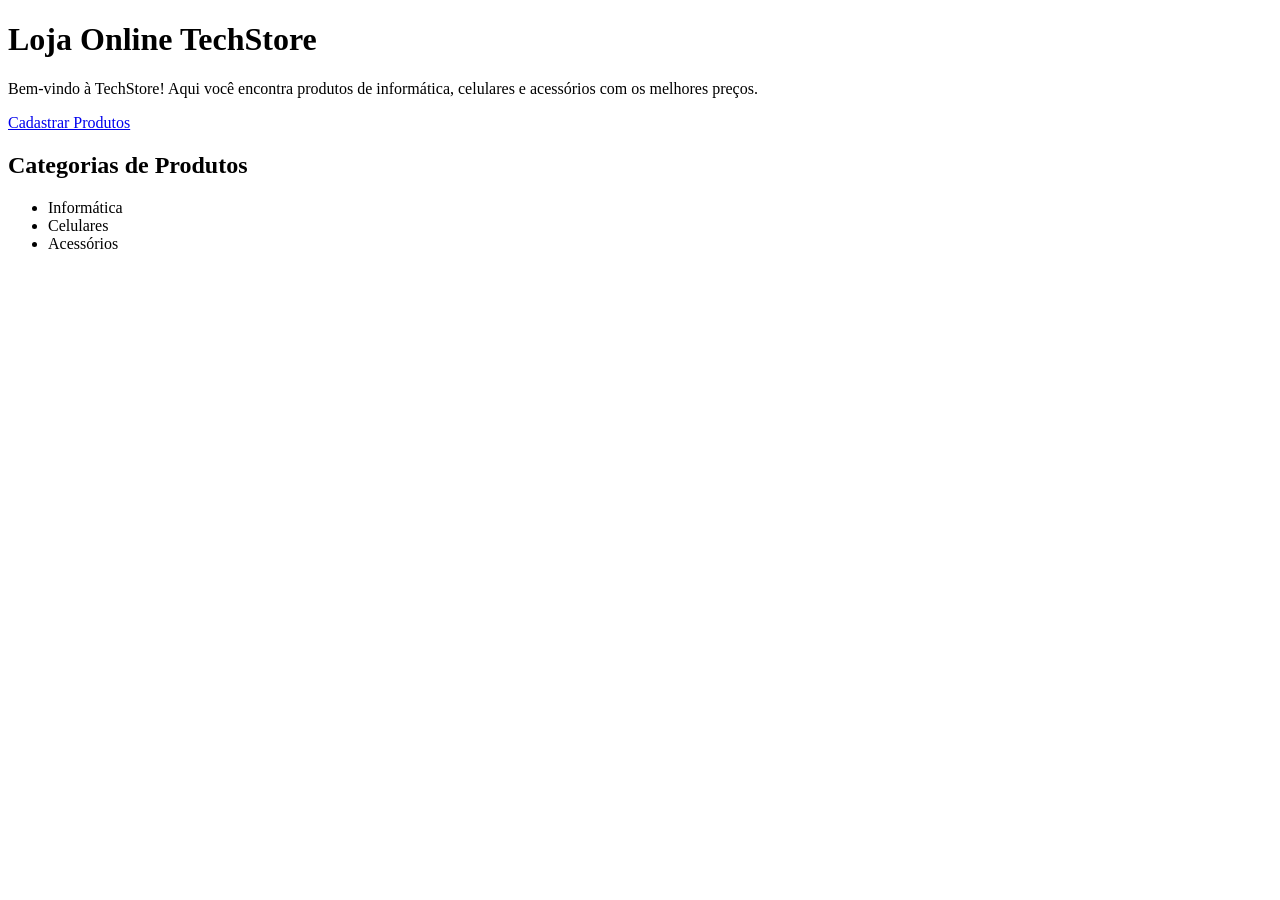
<file: index.html>
<!DOCTYPE html>
<html lang="pt-BR">
<head>
    <meta charset="UTF-8">
    <title>Loja Online</title>
    <link rel="stylesheet" href="style.css">
</head>
<body>

    <h1>Loja Online TechStore</h1>

    <p>
        Bem-vindo à TechStore! Aqui você encontra produtos de informática,
        celulares e acessórios com os melhores preços.
    </p>

    <a href="cadastro_produto.html">Cadastrar Produtos</a>

    <h2>Categorias de Produtos</h2>

    <ul>
        <li>Informática</li>
        <li>Celulares</li>
        <li>Acessórios</li>
    </ul>

    <script src="script.js"></script>

</body>
</html>
</file>
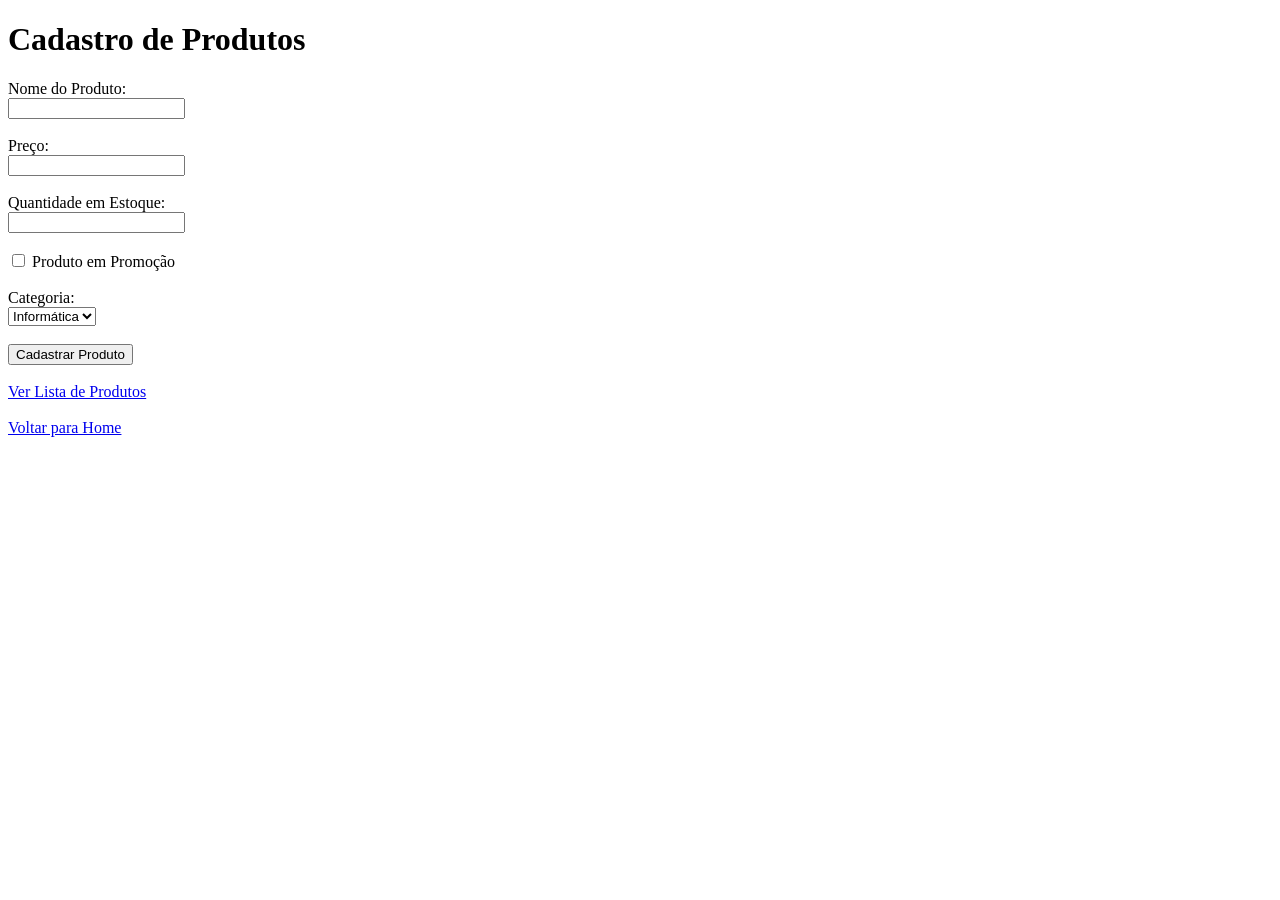
<file: cadastro_produto.html>
<!DOCTYPE html>
<html lang="pt-BR">
<head>
    <meta charset="UTF-8">
    <title>Cadastro de Produtos</title>
    <link rel="stylesheet" href="style.css">
</head>
<body>

    <h1>Cadastro de Produtos</h1>

    <form>

        <label>Nome do Produto:</label><br>
        <input type="text"><br><br>

        <label>Preço:</label><br>
        <input type="number" step="0.01"><br><br>

        <label>Quantidade em Estoque:</label><br>
        <input type="number"><br><br>

        <input type="checkbox">
        <label>Produto em Promoção</label>

        <br><br>

        <label>Categoria:</label><br>

        <select>
            <option>Informática</option>
            <option>Celulares</option>
            <option>Acessórios</option>
        </select>

        <br><br>

        <button type="submit">Cadastrar Produto</button>

    </form>

    <br>

    <a href="lista_produtos.html">Ver Lista de Produtos</a>

    <br><br>

    <a href="index.html">Voltar para Home</a>

    <script src="script.js"></script>

</body>
</html>
</file>
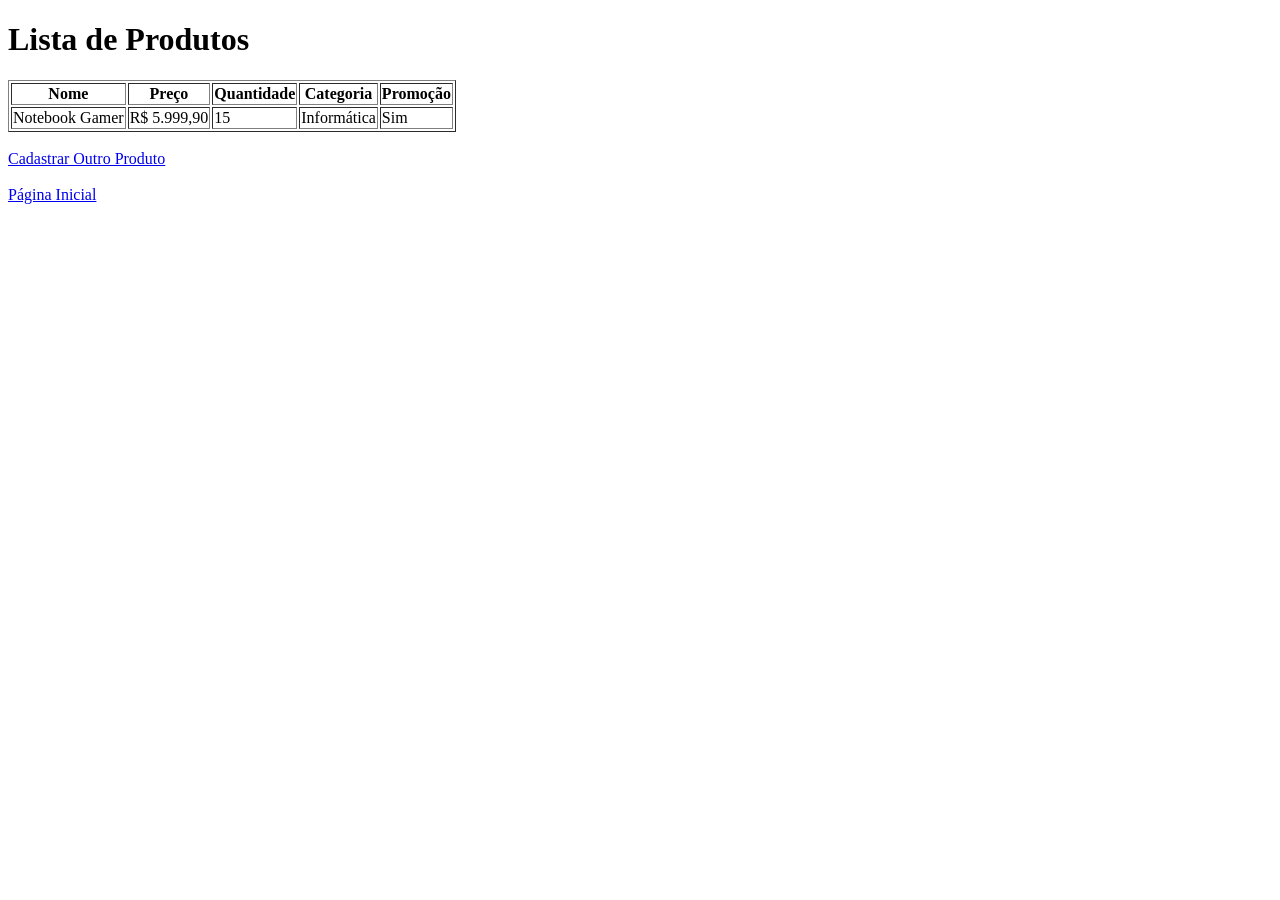
<file: lista_produtos.html>
<!DOCTYPE html>
<html lang="pt-BR">
<head>
    <meta charset="UTF-8">
    <title>Lista de Produtos</title>
    <link rel="stylesheet" href="style.css">
</head>
<body>

    <h1>Lista de Produtos</h1>

    <table border="1">

        <thead>
            <tr>
                <th>Nome</th>
                <th>Preço</th>
                <th>Quantidade</th>
                <th>Categoria</th>
                <th>Promoção</th>
            </tr>
        </thead>

        <tbody>
            <tr>
                <td>Notebook Gamer</td>
                <td>R$ 5.999,90</td>
                <td>15</td>
                <td>Informática</td>
                <td>Sim</td>
            </tr>
        </tbody>

    </table>

    <br>

    <a href="cadastro_produto.html">Cadastrar Outro Produto</a>

    <br><br>

    <a href="index.html">Página Inicial</a>

    <script src="script.js"></script>

</body>
</html>
</file>
<file: style.css>
/* Arquivo CSS vazio, conforme solicitado no exercício. */
</file>
